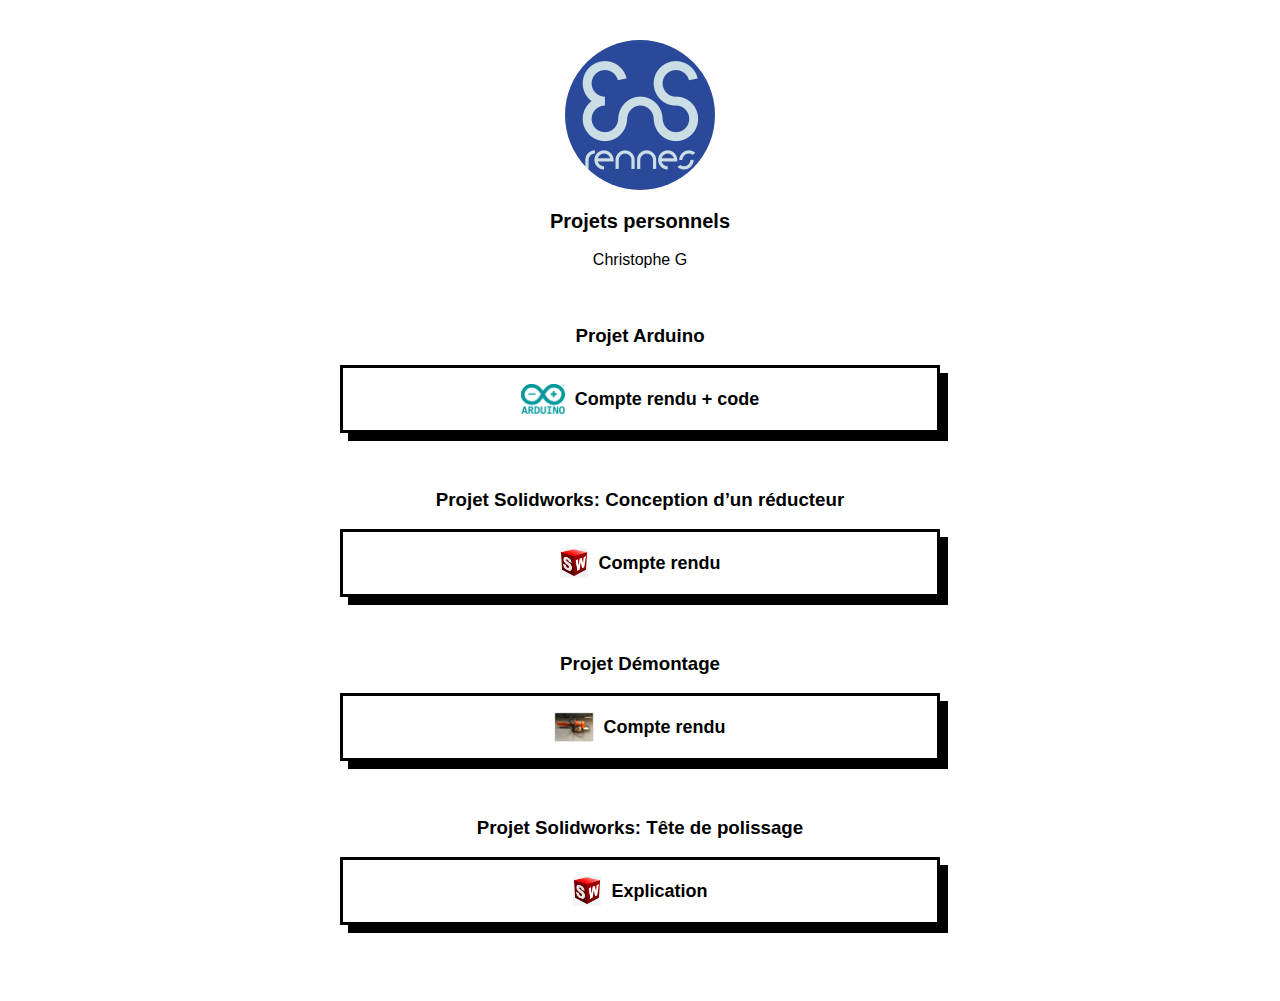
<file: linkwebsite.html>
<!DOCTYPE html>
<html lang="fr">
<head>
    <meta charset="UTF-8">
    <meta http-equiv="X-UA-Compatible" content="IE=edge">
    <meta name="viewport" content="width=device-width, initial-scale=1.0">
    <link rel="icon" href="logo/logo_ENS_Rennes.png">
    <title>Projets</title>
    <style>
        * {
            margin: 0;
            padding: 0;
            box-sizing: border-box;
            font-family: sans-serif;
        }

        body {
            background-color: rgb(255, 255, 255);
            padding: 20px;
            width: 100vw;

            display: flex;
            flex-direction: column;
            align-items: center;
        }

        img.logotoppage {
            width: 150px;
            height: 150px;
            border-radius: 50%;
            margin-top: 20px;
            margin-bottom: 20px;
        }

        img.logolink {
            width: auto;
            height: 30px;
            margin-right: 10px;
        }

        h1 {
            font-size: 20px;
            text-align: center;
        }

        p {
            font-size: 16px;
            margin-bottom: 20px;
            text-align: center;
        }

        a {
            color: black;

            padding: 16px;
            margin-bottom: 20px;
            width: 100%;
            max-width: 600px;

            text-decoration: none;
            font-size: 18px;
            font-family: system-ui,-apple-system,BlinkMacSystemFont,PingFang SC,Microsoft YaHei UI,Segoe UI,Roboto,Oxygen,Ubuntu,Cantarell,Fira Sans,Droid Sans,Helvetica Neue,Helvetica,Arial,sans-serif;
            font-weight: bold;

            border: 3px solid black;
            box-shadow: 8px 8px 0px black;
        }

        .textalign {
            display: flex;
            align-items: center;
            justify-content: center;
        }

        a:hover {
            box-shadow: none;

            transform: translate(8px, 8px);
        }

        .grey {
            background-color: rgb(114, 114, 114);
        }

    </style>
</head>
<body>
    <img class="logotoppage" src="logo/logo_ENS_Rennes.png">
    <h1>Projets personnels</h1>
    <br>
    <p> Christophe G</p>
    <br>
    <br>
    <h3>Projet Arduino</h3>
    <br>
  
    <a href="projet_arduino.html" target="_blank"><div class="textalign"><img src="logo/arduino_logo.png" class="logolink">Compte rendu + code</div></a>
    <br>
    <br>
    <h3>Projet Solidworks: Conception d’un réducteur</h3>
    <br>

    <a href="projet_solidworks_reducteur.html" target="_blank"><div class="textalign"><img src="logo/solidworks.jpg" class="logolink">Compte rendu</div></a>
    <br>
    <br>
    <h3>Projet Démontage</h3>
    <br>
    <a href="projet_demontage.html" target="_blank"><div class="textalign"><img src="logo/demontage_logo.jpg" class="logolink">Compte rendu</div></a>
    <br>
    <br>
    
    <h3>Projet Solidworks: Tête de polissage</h3>
    <br>

    <a href="projet_solidworks.html" target="_blank"><div class="textalign"><img src="logo/solidworks.jpg" class="logolink">Explication</div></a>
    <br>
    <br>


</body>
</html>
</file>
